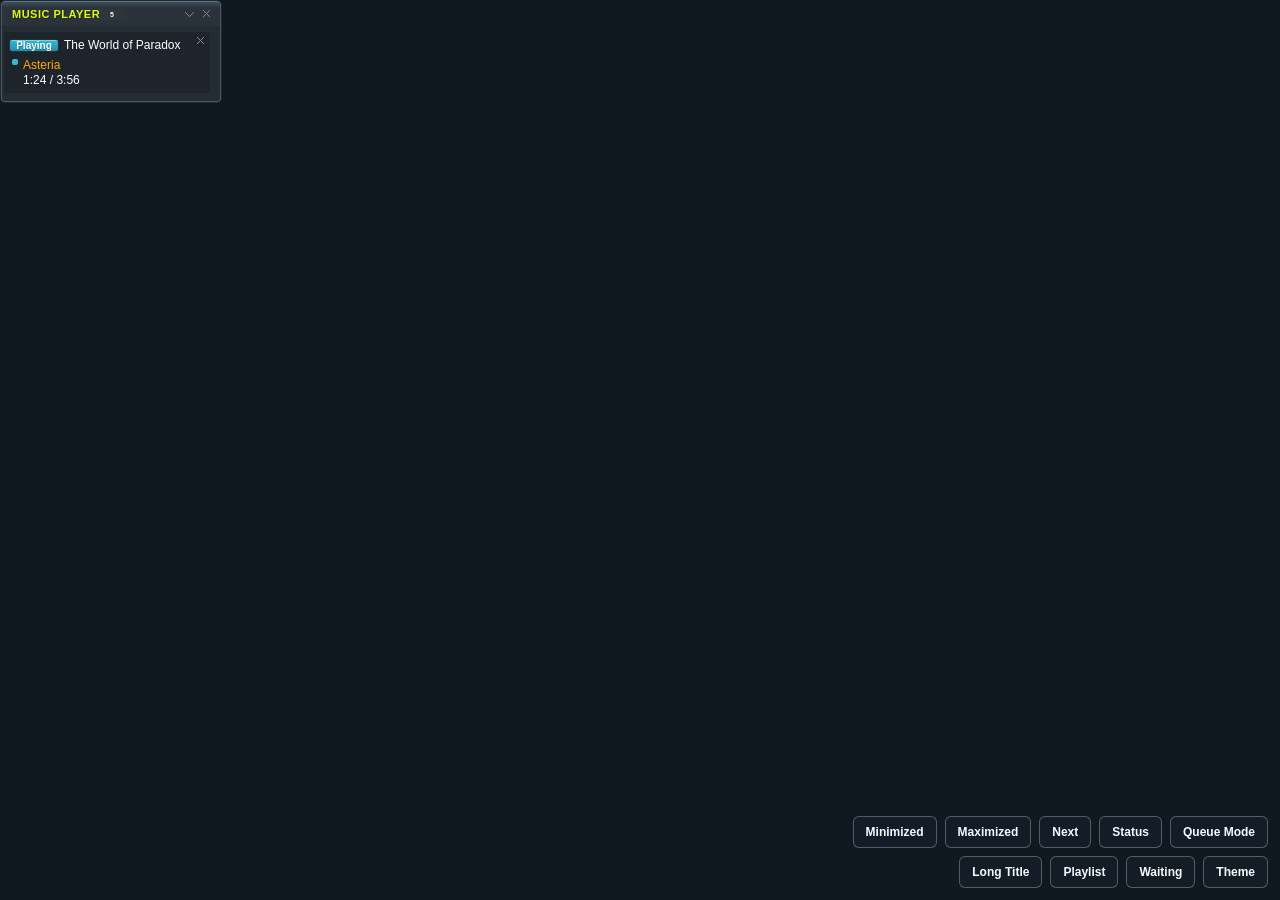
<file: overlay/preview.html>
<!DOCTYPE html>
<html lang="en">
<head>
  <meta charset="UTF-8">
  <meta name="viewport" content="width=device-width, initial-scale=1.0">
  <title>WMP Now Playing Preview</title>
  <link rel="stylesheet" href="style.css" id="theme-stylesheet">
  <script>
    (function () {
      var theme = new URLSearchParams(location.search).get('theme');
      if (theme === 'modern') {
        document.getElementById('theme-stylesheet').setAttribute('href', 'style-modern.css');
      }
    })();
  </script>
  <style>
    body {
      background: #101820;
    }

    .preview-controls {
      position: fixed;
      bottom: 12px;
      right: 12px;
      z-index: 10;
      display: flex;
      flex-wrap: wrap;
      gap: 8px;
      max-width: min(460px, calc(100vw - 24px));
      justify-content: flex-end;
    }

    .preview-controls button {
      min-height: 32px;
      padding: 7px 12px;
      border: 1px solid rgba(214, 230, 242, 0.32);
      border-radius: 6px;
      background: rgba(20, 31, 41, 0.92);
      color: #f7fbff;
      font: 700 12px "Segoe UI", Arial, sans-serif;
      cursor: pointer;
    }

    .clean-preview .preview-controls {
      display: none;
    }
  </style>
</head>
<body>
  <div class="preview-controls">
    <button onclick="setMode('minimized')">Minimized</button>
    <button onclick="setMode('maximized')">Maximized</button>
    <button onclick="nextTrack()">Next</button>
    <button onclick="cycleStatus()">Status</button>
    <button onclick="toggleMaximizedQueue()">Queue Mode</button>
    <button onclick="toggleLongTitle()">Long Title</button>
    <button onclick="togglePlaylist()">Playlist</button>
    <button onclick="setWaiting()">Waiting</button>
    <button onclick="toggleTheme()">Theme</button>
  </div>

  <main id="card" class="player-window mode-minimized playing" aria-live="polite">
    <header class="window-bar">
      <h1>MUSIC PLAYER</h1>
      <span id="track-count" class="q-count hidden" aria-hidden="true"></span>
      <div class="window-actions" aria-hidden="true">
        <span id="mode-action" class="window-icon plus"></span>
        <span class="window-divider"></span>
        <span class="window-icon close"></span>
      </div>
    </header>

    <section class="now-panel">
      <div class="panel-surface">
        <div class="panel-top">
          <div class="now-pill">
            <svg viewBox="0 0 24 24" aria-hidden="true">
              <path d="M9 18V5l10-2v13" fill="none" stroke="currentColor" stroke-width="2.4" stroke-linecap="round" stroke-linejoin="round"/>
              <circle cx="6.5" cy="18" r="3.2" fill="currentColor"/>
              <circle cx="16.5" cy="16" r="3.2" fill="currentColor"/>
            </svg>
            <span>NOW PLAYING</span>
          </div>
          <span id="state-tag" class="q-tag">Playing</span>
          <span id="position-tag" class="q-badge hidden"></span>
          <div class="sound-mark" aria-hidden="true">
            <svg class="speaker" viewBox="0 0 24 24">
              <path d="M4 10v4h4l5 4V6l-5 4H4z" fill="currentColor"/>
              <path d="M16 9c1.2 1.7 1.2 4.3 0 6" fill="none" stroke="currentColor" stroke-width="2" stroke-linecap="round"/>
            </svg>
            <div class="bars"><span></span><span></span><span></span></div>
          </div>
        </div>

        <div class="track-grid">
          <div class="note-mark" aria-hidden="true">
            <svg viewBox="0 0 64 64">
              <path d="M25 46V15l25-5v31" fill="none" stroke="currentColor" stroke-width="5" stroke-linecap="round" stroke-linejoin="round"/>
              <circle cx="17" cy="47" r="8" fill="currentColor"/>
              <circle cx="43" cy="42" r="8" fill="currentColor"/>
            </svg>
          </div>

          <div class="track-copy">
            <div id="title" class="track-title"></div>
            <div id="artist" class="track-artist"></div>
            <div class="compact-time">
              <span id="compact-current">--:--</span>
              <span>/</span>
              <span id="compact-duration">--:--</span>
            </div>
          </div>

          <div class="meta-grid">
            <div class="meta-item composer-item">
              <div class="meta-label">Composer</div>
              <div id="composer" class="meta-value"></div>
            </div>
            <div class="meta-separator"></div>
            <div class="meta-item album-item">
              <div class="meta-label">Album</div>
              <div id="album" class="meta-value"></div>
            </div>
          </div>
        </div>

        <div class="progress-block">
          <div class="progress-track">
            <div id="progress-fill" class="progress-fill"></div>
            <div id="progress-thumb" class="progress-thumb"></div>
          </div>
          <div class="time-row">
            <span id="time-current">--:--</span>
            <span id="time-duration">--:--</span>
          </div>
        </div>

        <div class="q-section q-section-progress">Progress</div>
        <div class="q-section q-section-info">Info</div>
      </div>
    </section>

    <section id="playlist-panel" class="playlist-panel">
      <div class="playlist-head">
        <span>CURRENT PLAYLIST</span>
        <span id="playlist-count">0 tracks</span>
      </div>
      <ol id="compact-list" class="compact-list"></ol>
      <div class="expanded-list">
        <article id="previous-card" class="song-card hidden">
          <div class="song-label" data-short="PREV">
            <svg viewBox="0 0 24 24" aria-hidden="true">
              <path d="M18 6 9 12l9 6V6zM6 6h2v12H6z" fill="currentColor"/>
            </svg>
            <span>PREVIOUS</span>
          </div>
          <div class="song-row">
            <svg viewBox="0 0 24 24" aria-hidden="true">
              <path d="M9 18V5l10-2v13" fill="none" stroke="currentColor" stroke-width="2.4" stroke-linecap="round" stroke-linejoin="round"/>
              <circle cx="6.5" cy="18" r="3.2" fill="currentColor"/>
              <circle cx="16.5" cy="16" r="3.2" fill="currentColor"/>
            </svg>
            <div>
              <div id="previous-title" class="song-title"></div>
              <div id="previous-artist" class="song-artist"></div>
            </div>
          </div>
        </article>
        <section id="next-card" class="song-card hidden">
          <div class="song-label" data-short="NEXT">
            <svg viewBox="0 0 24 24" aria-hidden="true">
              <path d="m6 6 9 6-9 6V6zM16 6h2v12h-2z" fill="currentColor"/>
            </svg>
            <span>NEXT</span>
          </div>
          <ol id="next-list" class="next-list"></ol>
        </section>
      </div>
    </section>

    <div class="q-actions">
      <div id="status-button" class="q-button">
        <span id="status-label">Playing</span>
      </div>
    </div>

    <footer id="status-footer" class="status-footer">
      <span class="info-dot" aria-hidden="true">i</span>
      <span id="footer-text">Playing from WMP Legacy COM.</span>
    </footer>
  </main>

  <script>
    const tracks = [
      { index: 0, title: 'The Tune of Azure Light', artist: 'Asteria', album: 'MapleStory: The Afterlands', duration_sec: 182 },
      { index: 1, title: 'The World of Paradox', artist: 'Asteria', album: 'MapleStory: The Afterlands (Original Game Soundtrack)', duration_sec: 236 },
      { index: 2, title: 'The Afterlands', artist: 'Asteria', album: 'MapleStory: The Afterlands', duration_sec: 205 },
      { index: 3, title: 'Land of Contemplation', artist: 'Asteria', album: 'MapleStory: The Afterlands', duration_sec: 194 },
      { index: 4, title: 'A Door Between Worlds', artist: 'Asteria', album: 'MapleStory: The Afterlands', duration_sec: 221 },
    ];

    const params = new URLSearchParams(window.location.search);
    let current = 1;
    let mode = params.get('mode') === 'maximized' ? 'maximized' : 'minimized';
    let maximizedQueueMode = params.get('maximized_queue') === 'multiple'
      ? 'multiple'
      : 'single';
    let longTitle = params.get('long') === '1';
    let withPlaylist = params.get('playlist') !== '0';
    let waiting = params.get('waiting') === '1';
    const STATUSES = ['Playing', 'Paused', 'Stopped'];
    let status = STATUSES.includes(params.get('status')) ? params.get('status') : 'Playing';
    const upcomingParam = Number(params.get('upcoming'));
    const upcoming = Number.isFinite(upcomingParam) && params.has('upcoming')
      ? Math.max(0, Math.min(10, Math.round(upcomingParam)))
      : 3;
    let revealTimer = null;
    let revealDeadline = 0;

    if (params.get('clean') === '1') {
      document.body.classList.add('clean-preview');
    }

    const els = {
      card: document.getElementById('card'),
      modeAction: document.getElementById('mode-action'),
      title: document.getElementById('title'),
      artist: document.getElementById('artist'),
      composer: document.getElementById('composer'),
      album: document.getElementById('album'),
      progressFill: document.getElementById('progress-fill'),
      progressThumb: document.getElementById('progress-thumb'),
      timeCurrent: document.getElementById('time-current'),
      timeDuration: document.getElementById('time-duration'),
      compactCurrent: document.getElementById('compact-current'),
      compactDuration: document.getElementById('compact-duration'),
      playlistPanel: document.getElementById('playlist-panel'),
      playlistCount: document.getElementById('playlist-count'),
      compactList: document.getElementById('compact-list'),
      previousCard: document.getElementById('previous-card'),
      previousTitle: document.getElementById('previous-title'),
      previousArtist: document.getElementById('previous-artist'),
      nextCard: document.getElementById('next-card'),
      nextList: document.getElementById('next-list'),
      footerText: document.getElementById('footer-text'),
      trackCount: document.getElementById('track-count'),
      stateTag: document.getElementById('state-tag'),
      positionTag: document.getElementById('position-tag'),
      statusLabel: document.getElementById('status-label'),
      composerItem: document.querySelector('.composer-item'),
      albumItem: document.querySelector('.album-item'),
    };

    function setBadges(count, position) {
      els.trackCount.textContent = count > 0 ? `${count}` : '';
      els.trackCount.classList.toggle('hidden', count <= 0);
      els.positionTag.textContent = count > 0 && position >= 0 ? `${position + 1} / ${count}` : '';
      els.positionTag.classList.toggle('hidden', count <= 0 || position < 0);
    }

    function formatTime(ms) {
      const total = Math.floor(Math.max(0, ms) / 1000);
      return `${Math.floor(total / 60)}:${String(total % 60).padStart(2, '0')}`;
    }

    function setProgress(ratio, currentText, durationText) {
      const percent = `${(ratio * 100).toFixed(2)}%`;
      els.progressFill.style.width = percent;
      els.progressThumb.style.left = percent;
      els.timeCurrent.textContent = currentText;
      els.timeDuration.textContent = durationText;
      els.compactCurrent.textContent = currentText;
      els.compactDuration.textContent = durationText;
    }

    function renderPlaylist() {
      if (!withPlaylist) {
        els.playlistPanel.classList.add('hidden');
        setBadges(0, -1);
        return;
      }

      els.playlistPanel.classList.remove('hidden');
      els.playlistCount.textContent = `${tracks.length} tracks`;
      setBadges(tracks.length, current);

      const start = Math.max(0, current - 1);
      const compact = tracks.slice(start, Math.min(tracks.length, current + upcoming + 1));
      els.compactList.replaceChildren(...compact.map((track) => {
        const li = document.createElement('li');
        if (track.index === current) li.className = 'current';
        li.innerHTML = `<span class="track-number">${track.index + 1}</span><span class="compact-copy"></span><span class="compact-artist"></span>`;
        li.querySelector('.compact-copy').textContent = track.title;
        li.querySelector('.compact-artist').textContent = track.artist;
        return li;
      }));

      const previous = current > 0 ? tracks[current - 1] : null;
      if (previous) {
        els.previousCard.classList.remove('hidden');
        els.previousTitle.textContent = previous.title;
        els.previousArtist.textContent = previous.artist;
      } else {
        els.previousCard.classList.add('hidden');
      }

      const nextCount = mode === 'maximized' && maximizedQueueMode === 'single'
        ? 1
        : upcoming;
      const next = tracks.slice(current + 1, current + 1 + nextCount);
      if (next.length) {
        els.nextCard.classList.remove('hidden');
        els.nextList.replaceChildren(...next.map((track) => {
          const li = document.createElement('li');
          li.innerHTML = '<span class="list-note"></span><span class="next-copy"><span class="song-title"></span><span class="song-artist"></span></span>';
          li.querySelector('.song-title').textContent = track.title;
          li.querySelector('.song-artist').textContent = track.artist;
          return li;
        }));
      } else {
        els.nextCard.classList.add('hidden');
      }
    }

    function render() {
      els.card.classList.toggle('mode-maximized', mode === 'maximized');
      els.card.classList.toggle('mode-minimized', mode !== 'maximized');
      els.card.classList.toggle('queue-single', maximizedQueueMode === 'single');
      els.card.classList.toggle('queue-multiple', maximizedQueueMode !== 'single');
      els.modeAction.classList.toggle('minus', mode === 'maximized');
      els.modeAction.classList.toggle('plus', mode !== 'maximized');

      if (waiting) {
        clearTimeout(revealTimer);
        revealTimer = null;
        revealDeadline = 0;
        els.card.classList.add('waiting');
        els.card.classList.remove('playing', 'paused', 'stopped', 'playlist-reveal');
        els.title.textContent = 'Waiting for Windows Media Player';
        els.artist.textContent = 'Start playback in Windows Media Player Legacy.';
        els.composer.textContent = '--';
        els.album.textContent = '--';
        els.composerItem.classList.add('is-fallback');
        els.albumItem.classList.add('is-empty');
        els.stateTag.textContent = 'Waiting';
        els.statusLabel.textContent = 'Waiting for WMP';
        setBadges(0, -1);
        setProgress(0, '--:--', '--:--');
        els.playlistPanel.classList.add('hidden');
        els.footerText.textContent = 'Waiting for your selected music source.';
        return;
      }

      const track = tracks[current];
      els.card.classList.remove('waiting');
      els.card.classList.toggle('playing', status === 'Playing');
      els.card.classList.toggle('paused', status === 'Paused');
      els.card.classList.toggle('stopped', status === 'Stopped');
      els.stateTag.textContent = status;
      els.statusLabel.textContent = status;
      els.title.textContent = longTitle
        ? 'The World of Paradox and the Extremely Long Title That Should Never Break the Window'
        : track.title;
      els.artist.textContent = track.artist;
      els.composer.textContent = 'Asteria';
      els.album.textContent = track.album;
      els.composerItem.classList.remove('is-fallback');
      els.albumItem.classList.remove('is-empty');
      els.footerText.textContent = 'Playing from WMP Legacy COM.';
      setProgress(0.38, '1:24', formatTime(track.duration_sec * 1000));
      renderPlaylist();
    }

    function setMode(nextMode) {
      mode = nextMode;
      render();
    }

    function scheduleRevealClose() {
      clearTimeout(revealTimer);
      const remaining = revealDeadline - Date.now();
      if (remaining <= 0) {
        els.card.classList.remove('playlist-reveal');
        revealTimer = null;
        revealDeadline = 0;
        return;
      }

      revealTimer = setTimeout(() => {
        if (Date.now() < revealDeadline - 16) {
          scheduleRevealClose();
          return;
        }
        els.card.classList.remove('playlist-reveal');
        revealTimer = null;
        revealDeadline = 0;
      }, remaining);
    }

    function nextTrack() {
      waiting = false;
      current = (current + 1) % tracks.length;
      els.card.classList.remove('track-change', 'playlist-reveal');
      void els.card.offsetWidth;
      els.card.classList.add('track-change', 'playlist-reveal');
      render();
      revealDeadline = Date.now() + 3000;
      scheduleRevealClose();
    }

    function cycleStatus() {
      waiting = false;
      status = STATUSES[(STATUSES.indexOf(status) + 1) % STATUSES.length];
      render();
    }

    function toggleMaximizedQueue() {
      waiting = false;
      maximizedQueueMode = maximizedQueueMode === 'single' ? 'multiple' : 'single';
      render();
    }

    function toggleLongTitle() {
      waiting = false;
      longTitle = !longTitle;
      render();
    }

    function togglePlaylist() {
      waiting = false;
      withPlaylist = !withPlaylist;
      render();
    }

    function setWaiting() {
      waiting = true;
      render();
    }

    function toggleTheme() {
      const link = document.getElementById('theme-stylesheet');
      if (!link) return;
      const next = link.getAttribute('href') === 'style-modern.css'
        ? 'style.css'
        : 'style-modern.css';
      link.setAttribute('href', next);
    }

    render();
    if (params.get('reveal') === '1') {
      els.card.classList.add('playlist-reveal');
    }
  </script>
</body>
</html>
</file>
<file: overlay/style.css>
/*
 * MapleStory Quest UI skin.
 * Minimized = Quest Helper (222px), maximized = Quest Info window (322px),
 * both at native game pixel size. Colours are sampled from UI/Quest.img.
 */

*, *::before, *::after {
  box-sizing: border-box;
}

:root {
  --q-frame: rgba(46, 53, 61, 0.9);
  --q-frame-top: rgba(55, 67, 77, 0.91);
  --q-frame-bar: rgba(46, 53, 61, 0.91);
  --q-frame-body: rgba(46, 53, 61, 0.7);
  --q-frame-border: rgba(36, 44, 52, 0.96);
  --q-frame-border-helper: rgba(32, 40, 49, 0.94);
  --q-frame-hi-top: rgba(104, 130, 142, 0.94);
  --q-frame-hi-side: rgba(71, 84, 92, 0.92);
  --q-frame-hi-bottom: rgba(92, 110, 118, 0.93);
  --q-helper-hi-top: rgba(97, 123, 137, 0.945);
  --q-helper-bar-top: rgba(67, 84, 98, 0.925);
  --q-helper-hi-side: rgba(87, 104, 112, 0.76);

  --q-title: #ddfe01;
  --q-title-shadow: #1e262f;
  --q-glyph: rgba(255, 255, 255, 0.4);
  --q-glyph-shadow: #2e353d;
  --q-glyph-entry: rgba(255, 255, 255, 0.5);

  --q-entry: rgba(21, 26, 32, 0.4);
  --q-text: #ffffff;
  --q-text-sub: #abb5bb;
  --q-text-dim: #b2b2b2;
  --q-text-end: #657578;
  --q-in-progress: #ffaa00;
  --q-can-complete: #00ccff;
  --q-map: #ddfe01;
  --q-item: #cc8fff;
  --q-tip: #8eb2be;
  --q-tip-badge: rgba(142, 178, 190, 0.8);
  --q-tip-text: #272c34;

  --q-head-border: #222931;
  --q-head-hi-side: rgba(54, 67, 77, 0.82);
  --q-head-top: rgba(38, 44, 51, 0.8);
  --q-head-bottom: rgba(42, 54, 63, 0.81);
  --q-head-glow: rgba(57, 92, 109, 0.85);

  --q-panel: rgba(35, 41, 47, 0.6);
  --q-panel-glow: rgba(43, 61, 71, 0.63);
  --q-panel-border: rgba(24, 30, 35, 0.6);
  --q-panel-hi-top: rgba(78, 114, 132, 0.71);
  --q-panel-hi-side: rgba(54, 70, 80, 0.64);

  --q-section: #344956;
  --q-section-text: #b1c8d0;
  --q-section-shadow: #26363f;

  --q-box-border: #1e262f;
  --q-box-top: rgba(38, 43, 50, 0.8);
  --q-box-bottom: rgba(41, 51, 60, 0.81);
  --q-box-glow: rgba(56, 88, 105, 0.85);
  --q-box-hi: rgba(59, 96, 115, 0.85);
  --q-box-hi-side: rgba(51, 77, 91, 0.83);
  --q-box-edge: rgba(75, 136, 164, 0.7);

  --q-btn-border: #23292f;

  --q-dot-0: #36b8d0;
  --q-dot-1: #d7f1f6;
  --q-dot-2: #9bdce8;
  --q-dot-3: #5ec6d9;
  --q-clear: #c0f090;

  --q-font: 12px/14px Arial, "Microsoft YaHei", sans-serif;
  --q-font-title: 700 11px/11px "Arial Narrow", Bahnschrift, Arial, sans-serif;
  --q-font-badge: 700 11px/12px "Arial Narrow", Bahnschrift, Arial, sans-serif;
}

html,
body {
  width: 100%;
  height: 100%;
  margin: 0;
  background: transparent;
  color: var(--q-text);
  font: var(--q-font);
  overflow: hidden;
}

.hidden {
  display: none !important;
}

/* ---- Window frame ---- */

.player-window {
  position: relative;
  isolation: isolate;
  overflow: hidden;
  margin: 0;
  border: 1px solid var(--q-frame-border);
  border-radius: 6px;
  background-clip: padding-box;
}

.window-bar {
  position: relative;
}

.window-bar h1 {
  position: absolute;
  margin: 0;
  color: var(--q-title);
  font: var(--q-font-title);
  font-stretch: condensed;
  letter-spacing: 0.5px;
  text-shadow: 1px 1px 0 var(--q-title-shadow);
  text-transform: uppercase;
  white-space: nowrap;
}

.window-actions {
  position: absolute;
  inset: 0;
}

.window-divider {
  display: none;
}

/* 11x11 glyphs drawn pixel by pixel: white @40% with a 1px shadow below. */
.window-icon {
  position: absolute;
  width: 11px;
  height: 11px;
}

.window-icon::before {
  content: "";
  position: absolute;
  left: 0;
  top: 0;
  width: 1px;
  height: 1px;
}

.window-icon.close::before {
  box-shadow:
    2px 2px var(--q-glyph), 8px 2px var(--q-glyph),
    3px 3px var(--q-glyph), 7px 3px var(--q-glyph),
    4px 4px var(--q-glyph), 6px 4px var(--q-glyph),
    5px 5px var(--q-glyph),
    4px 6px var(--q-glyph), 6px 6px var(--q-glyph),
    3px 7px var(--q-glyph), 7px 7px var(--q-glyph),
    2px 8px var(--q-glyph), 8px 8px var(--q-glyph),
    2px 3px var(--q-glyph-shadow), 8px 3px var(--q-glyph-shadow),
    3px 4px var(--q-glyph-shadow), 7px 4px var(--q-glyph-shadow),
    4px 5px var(--q-glyph-shadow), 6px 5px var(--q-glyph-shadow),
    5px 6px var(--q-glyph-shadow),
    4px 7px var(--q-glyph-shadow), 6px 7px var(--q-glyph-shadow),
    3px 8px var(--q-glyph-shadow), 7px 8px var(--q-glyph-shadow),
    2px 9px var(--q-glyph-shadow), 8px 9px var(--q-glyph-shadow);
}

/* ---- Shared widgets ---- */

.q-tag {
  --tag-hi: #8895a5;
  --tag-top: #6c7785;
  --tag-bottom: #545f6d;
  display: block;
  height: 13px;
  overflow: hidden;
  border: 1px solid #292d32;
  border-radius: 3px;
  background:
    linear-gradient(var(--tag-hi), var(--tag-hi)) top / 100% 1px no-repeat,
    linear-gradient(var(--tag-top), var(--tag-bottom));
  color: #ffffff;
  font: 700 10px/11px Arial, sans-serif;
  text-align: center;
  text-shadow: 0 1px 0 rgba(0, 0, 0, 0.25);
  white-space: nowrap;
}

.playing .q-tag {
  --tag-hi: #6ed8eb;
  --tag-top: #36b8d0;
  --tag-bottom: #1f90b4;
}

.waiting .q-tag {
  --tag-hi: #e7ed09;
  --tag-top: #aec205;
  --tag-bottom: #859c00;
}

.q-badge,
.song-label::after {
  display: inline-block;
  height: 12px;
  padding: 0 3px;
  border-radius: 2px;
  background: var(--q-tip-badge);
  color: var(--q-tip-text);
  font: var(--q-font-badge);
  font-stretch: condensed;
  white-space: nowrap;
}

.q-section {
  height: 22px;
  border-radius: 3px;
  background: var(--q-section);
  color: var(--q-section-text);
  font: 700 12px/22px Arial, sans-serif;
  text-align: center;
  text-shadow: 0 1px 0 var(--q-section-shadow);
}

.q-button {
  --btn-hi: #5f717e;
  --btn-side-top: #5a6b77;
  --btn-side-bottom: #303c46;
  --btn-top: #3f4b54;
  --btn-bottom: #323d47;
  --btn-text: #8eb2be;
  display: flex;
  align-items: center;
  justify-content: center;
  height: 36px;
  border: 1px solid var(--q-btn-border);
  border-bottom-width: 2px;
  border-radius: 3px;
  background:
    linear-gradient(var(--btn-hi), var(--btn-hi)) top / 100% 1px no-repeat,
    linear-gradient(var(--btn-side-top), var(--btn-side-bottom)) left / 1px 100% no-repeat,
    linear-gradient(var(--btn-side-top), var(--btn-side-bottom)) right / 1px 100% no-repeat,
    linear-gradient(var(--btn-top), var(--btn-bottom));
  color: var(--btn-text);
  font: 700 14px/16px Arial, sans-serif;
  text-shadow: 0 1px 0 rgba(0, 0, 0, 0.18);
  white-space: nowrap;
}

.playing .q-button {
  --btn-hi: #5ceaf1;
  --btn-side-top: #56e1ea;
  --btn-side-bottom: #3797b3;
  --btn-top: #36b7d0;
  --btn-bottom: #3696b5;
  --btn-text: #ffffff;
}

.waiting .q-button {
  --btn-hi: #e7ed09;
  --btn-side-top: #dde50d;
  --btn-side-bottom: #879c03;
  --btn-top: #aec205;
  --btn-bottom: #859c00;
  --btn-text: #ffffff;
}

#status-label {
  display: inline-flex;
  align-items: center;
  gap: 8px;
}

.playing #status-label::before,
.paused #status-label::before,
.stopped #status-label::before {
  content: "";
  display: block;
}

.playing #status-label::before {
  width: 0;
  height: 0;
  border-top: 6px solid transparent;
  border-bottom: 6px solid transparent;
  border-left: 9px solid currentColor;
}

.paused #status-label::before {
  width: 3px;
  height: 11px;
  margin-right: 4px;
  background: currentColor;
  box-shadow: 5px 0 currentColor;
}

.stopped #status-label::before {
  width: 10px;
  height: 10px;
  background: currentColor;
}

.mode-minimized .track-artist::before,
.mode-minimized .compact-list li.current::before {
  content: "";
  position: absolute;
  width: 6px;
  height: 6px;
  border-radius: 2px;
  background: var(--q-dot-0);
}

/* ---- Minimized: Quest Helper ---- */

.mode-minimized.player-window {
  display: block;
  width: 222px;
  padding-bottom: 9px;
  border-color: var(--q-frame-border-helper);
  border-radius: 5px;
  background-image: linear-gradient(
    to bottom,
    var(--q-helper-hi-top) 0 1px,
    var(--q-helper-bar-top) 1px,
    var(--q-frame-bar) 7px,
    var(--q-frame-bar) 25px,
    var(--q-frame-body) 25px
  );
  box-shadow:
    inset 1px 0 0 var(--q-helper-hi-side),
    inset -1px 0 0 var(--q-helper-hi-side),
    inset 0 -1px 0 var(--q-helper-hi-side);
}

.mode-minimized .window-bar {
  height: 25px;
}

.mode-minimized .window-bar h1 {
  left: 11px;
  top: 8px;
}

.mode-minimized .q-count {
  position: absolute;
  left: 98px;
  top: 8px;
  min-width: 26px;
  height: 11px;
  padding: 0 4px;
  border-radius: 3px;
  background: #2e353d;
  color: #ffffff;
  font: 900 7px/11px "Arial Black", Arial, sans-serif;
  text-align: center;
}

.mode-minimized #mode-action {
  left: 183px;
  top: 7px;
}

.mode-minimized #mode-action::before {
  box-shadow:
    1px 4px var(--q-glyph), 9px 4px var(--q-glyph),
    2px 5px var(--q-glyph), 8px 5px var(--q-glyph),
    3px 6px var(--q-glyph), 7px 6px var(--q-glyph),
    4px 7px var(--q-glyph), 6px 7px var(--q-glyph),
    5px 8px var(--q-glyph),
    1px 5px var(--q-glyph-shadow), 9px 5px var(--q-glyph-shadow),
    2px 6px var(--q-glyph-shadow), 8px 6px var(--q-glyph-shadow),
    3px 7px var(--q-glyph-shadow), 7px 7px var(--q-glyph-shadow),
    4px 8px var(--q-glyph-shadow), 6px 8px var(--q-glyph-shadow),
    5px 9px var(--q-glyph-shadow);
}

.mode-minimized.playlist-reveal #mode-action::before {
  box-shadow:
    5px 2px var(--q-glyph),
    4px 3px var(--q-glyph), 6px 3px var(--q-glyph),
    3px 4px var(--q-glyph), 7px 4px var(--q-glyph),
    2px 5px var(--q-glyph), 8px 5px var(--q-glyph),
    1px 6px var(--q-glyph), 9px 6px var(--q-glyph),
    5px 3px var(--q-glyph-shadow),
    4px 4px var(--q-glyph-shadow), 6px 4px var(--q-glyph-shadow),
    3px 5px var(--q-glyph-shadow), 7px 5px var(--q-glyph-shadow),
    2px 6px var(--q-glyph-shadow), 8px 6px var(--q-glyph-shadow),
    1px 7px var(--q-glyph-shadow), 9px 7px var(--q-glyph-shadow);
}

.mode-minimized .window-icon.close {
  left: 200px;
  top: 7px;
}

.mode-minimized .now-pill,
.mode-minimized .q-badge,
.mode-minimized .sound-mark,
.mode-minimized .note-mark,
.mode-minimized .meta-grid,
.mode-minimized .progress-block,
.mode-minimized .q-section,
.mode-minimized .q-actions,
.mode-minimized .status-footer,
.mode-minimized .playlist-head,
.mode-minimized .expanded-list,
.mode-minimized .compact-artist {
  display: none;
}

.mode-minimized .now-panel {
  position: relative;
  width: 206px;
  margin: 6px 0 0 3px;
  padding: 6px 16px 6px 5px;
  border-radius: 3px;
  background: var(--q-entry);
}

/* per-entry "untrack" x, white @50%, no shadow */
.mode-minimized .now-panel::before {
  content: "";
  position: absolute;
  left: 192px;
  top: 4px;
  width: 1px;
  height: 1px;
  box-shadow:
    1px 1px var(--q-glyph-entry), 7px 1px var(--q-glyph-entry),
    2px 2px var(--q-glyph-entry), 6px 2px var(--q-glyph-entry),
    3px 3px var(--q-glyph-entry), 5px 3px var(--q-glyph-entry),
    4px 4px var(--q-glyph-entry),
    3px 5px var(--q-glyph-entry), 5px 5px var(--q-glyph-entry),
    2px 6px var(--q-glyph-entry), 6px 6px var(--q-glyph-entry),
    1px 7px var(--q-glyph-entry), 7px 7px var(--q-glyph-entry);
}

.mode-minimized .panel-surface {
  display: grid;
  grid-template-columns: 50px minmax(0, 1fr);
  column-gap: 5px;
}

.mode-minimized .panel-top,
.mode-minimized .track-grid,
.mode-minimized .track-copy {
  display: contents;
}

.mode-minimized .q-tag {
  grid-row: 1;
  grid-column: 1;
  align-self: start;
  margin-top: 1px;
}

.mode-minimized .track-title {
  display: -webkit-box;
  grid-row: 1;
  grid-column: 2;
  overflow: hidden;
  color: var(--q-text);
  overflow-wrap: anywhere;
  -webkit-box-orient: vertical;
  -webkit-line-clamp: 2;
}

.mode-minimized .track-artist {
  position: relative;
  grid-row: 2;
  grid-column: 1 / -1;
  margin-top: 6px;
  padding-left: 14px;
  overflow: hidden;
  color: var(--q-in-progress);
  text-overflow: ellipsis;
  white-space: nowrap;
}

.mode-minimized .track-artist::before {
  left: 3px;
  top: 1px;
  display: none;
}

.mode-minimized.playing .track-artist::before {
  display: block;
  animation: q-blink 800ms step-end infinite;
}

.mode-minimized .compact-time {
  grid-row: 3;
  grid-column: 1 / -1;
  margin-top: 1px;
  padding-left: 14px;
  color: var(--q-text);
  font-variant-numeric: tabular-nums;
  white-space: nowrap;
}

.mode-minimized:not(.playing) .track-artist {
  color: var(--q-text-sub);
}

.mode-minimized.waiting .track-title {
  color: var(--q-text-dim);
}

.mode-minimized.waiting .track-artist {
  color: var(--q-text-sub);
  white-space: normal;
}

.mode-minimized.waiting .compact-time {
  display: none;
}

/* Playlist reveal: extra compact entries, animated with grid rows (0fr -> 1fr). */
.mode-minimized .playlist-panel {
  display: grid;
  grid-template-rows: 0fr;
  width: 206px;
  margin-left: 3px;
  opacity: 0;
  transition:
    grid-template-rows 360ms ease,
    opacity 220ms ease;
}

.mode-minimized.playlist-reveal .playlist-panel {
  grid-template-rows: 1fr;
  opacity: 1;
}

.mode-minimized .compact-list {
  min-height: 0;
  margin: 0;
  padding: 0;
  overflow: hidden;
  list-style: none;
}

.mode-minimized .compact-list li {
  position: relative;
  display: grid;
  grid-template-columns: auto minmax(0, 1fr);
  column-gap: 6px;
  align-items: center;
  height: 18px;
  margin-top: 2px;
  padding: 0 8px 0 19px;
  border-radius: 3px;
  background: var(--q-entry);
  color: var(--q-text);
}

.mode-minimized .track-number {
  color: var(--q-tip);
  font-variant-numeric: tabular-nums;
}

.mode-minimized .compact-copy {
  overflow: hidden;
  text-overflow: ellipsis;
  white-space: nowrap;
}

.mode-minimized .compact-list li:has(~ li.current) {
  color: var(--q-text-dim);
}

.mode-minimized .compact-list li:has(~ li.current) .track-number {
  color: var(--q-text-end);
}

.mode-minimized .compact-list li.current {
  color: var(--q-can-complete);
}

.mode-minimized .compact-list li.current::before {
  left: 8px;
  top: 6px;
}

.mode-minimized.playing .compact-list li.current::before {
  animation: q-blink 800ms step-end infinite;
}

/* ---- Maximized: Quest Info window ---- */

.mode-maximized.player-window {
  display: grid;
  grid-template-columns: 8px minmax(0, 1fr) 8px;
  grid-template-rows:
    29px
    24px auto auto
    6px
    auto auto auto auto auto auto
    auto;
  width: 322px;
  background-image: linear-gradient(to bottom, var(--q-frame-top), var(--q-frame) 9px);
  box-shadow:
    inset 0 1px 0 var(--q-frame-hi-top),
    inset 1px 0 0 var(--q-frame-hi-side),
    inset -1px 0 0 var(--q-frame-hi-side),
    inset 0 -1px 0 var(--q-frame-hi-bottom);
}

/* Header block (rows 2-4) and lower panel (rows 6-11), painted behind the content. */
.mode-maximized.player-window::before,
.mode-maximized.player-window::after {
  content: "";
  grid-column: 2;
  z-index: -1;
  border-radius: 5px;
  background-clip: padding-box;
}

.mode-maximized.player-window::before {
  grid-row: 2 / 5;
  border: 1px solid var(--q-head-border);
  background-image:
    radial-gradient(ellipse 60% 78% at 50% 100%, var(--q-head-glow), rgba(57, 92, 109, 0) 72%),
    linear-gradient(var(--q-head-top), var(--q-head-bottom));
  box-shadow:
    inset 1px 0 0 var(--q-head-hi-side),
    inset -1px 0 0 var(--q-head-hi-side);
}

.mode-maximized.player-window::after {
  grid-row: 6 / 12;
  border: 1px solid var(--q-panel-border);
  background-image: linear-gradient(var(--q-panel-glow), var(--q-panel) 16px);
  box-shadow:
    inset 0 1px 0 var(--q-panel-hi-top),
    inset 1px 0 0 var(--q-panel-hi-side),
    inset -1px 0 0 var(--q-panel-hi-side);
}

.mode-maximized .now-panel,
.mode-maximized .panel-surface,
.mode-maximized .panel-top,
.mode-maximized .track-grid,
.mode-maximized .track-copy {
  display: contents;
}

.mode-maximized .now-pill,
.mode-maximized .q-tag,
.mode-maximized .sound-mark,
.mode-maximized .compact-time,
.mode-maximized .q-count,
.mode-maximized #mode-action,
.mode-maximized .playlist-head,
.mode-maximized .compact-list,
.mode-maximized .meta-separator,
.mode-maximized .progress-thumb,
.mode-maximized .info-dot {
  display: none;
}

.mode-maximized .window-bar {
  grid-row: 1;
  grid-column: 1 / -1;
}

.mode-maximized .window-bar h1 {
  left: 12px;
  top: 10px;
}

.mode-maximized .window-icon.close {
  left: 300px;
  top: 9px;
}

.mode-maximized .q-badge {
  grid-row: 2;
  grid-column: 2;
  justify-self: start;
  margin: 12px 0 0 12px;
}

.mode-maximized .note-mark {
  position: relative;
  grid-row: 2 / 5;
  grid-column: 2;
  justify-self: end;
  align-self: end;
  width: 26px;
  height: 26px;
  margin: 0 37px 6px 0;
  color: #f4f8fb;
}

.mode-maximized .note-mark svg {
  position: relative;
  display: block;
  width: 26px;
  height: 26px;
  filter: drop-shadow(0 1px 0 rgba(0, 0, 0, 0.35));
}

/* NPC ground shadow */
.mode-maximized .note-mark::before {
  content: "";
  position: absolute;
  left: 50%;
  bottom: -5px;
  width: 47px;
  height: 9px;
  margin-left: -21px;
  border-radius: 50%;
  background: radial-gradient(closest-side, rgba(0, 0, 0, 0.55), rgba(0, 0, 0, 0));
}

.mode-maximized .track-title {
  display: -webkit-box;
  grid-row: 3;
  grid-column: 2;
  margin: 16px 76px 0 20px;
  overflow: hidden;
  color: var(--q-text);
  overflow-wrap: anywhere;
  -webkit-box-orient: vertical;
  -webkit-line-clamp: 2;
}

.mode-maximized .track-artist {
  grid-row: 4;
  grid-column: 2;
  margin: 4px 76px 12px 20px;
  overflow: hidden;
  color: var(--q-text-sub);
  text-overflow: ellipsis;
  white-space: nowrap;
}

.mode-maximized .q-section {
  grid-column: 2;
  margin: 14px 7px 0;
}

.mode-maximized .q-section-progress {
  grid-row: 6;
  margin-top: 8px;
}

.mode-maximized .progress-block {
  display: flex;
  grid-row: 7;
  grid-column: 2;
  align-items: center;
  gap: 10px;
  margin: 6px 31px 0;
}

.mode-maximized .time-row {
  order: -1;
  font-weight: 700;
  font-variant-numeric: tabular-nums;
  white-space: nowrap;
}

.mode-maximized #time-current {
  color: var(--q-text);
}

.mode-maximized #time-duration {
  color: var(--q-text-sub);
}

.mode-maximized #time-duration::before {
  content: " / ";
  white-space: pre;
}

.mode-maximized .progress-track {
  position: relative;
  flex: 1;
  height: 6px;
  overflow: hidden;
  border: 1px solid var(--q-box-border);
  border-radius: 2px;
  background: rgba(21, 26, 32, 0.6);
}

.mode-maximized .progress-fill {
  width: 0%;
  height: 100%;
  background:
    linear-gradient(#5ceaf1, #5ceaf1) top / 100% 1px no-repeat,
    linear-gradient(#36b7d0, #3696b5);
  transition: width 160ms linear;
}

.mode-maximized .q-section-info {
  grid-row: 8;
}

.mode-maximized .meta-grid {
  display: flex;
  grid-row: 9;
  grid-column: 2;
  flex-direction: column;
  gap: 2px;
  margin: 6px 31px 0;
}

.mode-maximized .meta-item {
  display: flex;
  gap: 4px;
  min-width: 0;
  white-space: nowrap;
}

.mode-maximized .album-item {
  order: -1;
}

.mode-maximized .meta-label {
  flex: 0 0 auto;
  color: var(--q-text-sub);
}

.mode-maximized .meta-label::after {
  content: ":";
}

.mode-maximized .meta-value {
  overflow: hidden;
  text-overflow: ellipsis;
}

.mode-maximized .album-item .meta-value {
  color: var(--q-map);
}

.mode-maximized .composer-item .meta-value {
  color: var(--q-item);
}

.mode-maximized .composer-item.is-fallback,
.mode-maximized .album-item.is-empty {
  display: none;
}

.mode-maximized .panel-surface:has(.composer-item.is-fallback):has(.album-item.is-empty) :is(.q-section-info, .meta-grid) {
  display: none;
}

.mode-maximized .playlist-panel {
  display: block;
  grid-row: 10;
  grid-column: 2;
  margin: 14px 7px 0;
}

.mode-maximized .expanded-list {
  display: grid;
  gap: 6px;
}

.mode-maximized .song-card {
  position: relative;
  min-height: 51px;
  padding: 7px 14px 8px 48px;
  border: 1px solid var(--q-box-border);
  border-radius: 3px;
  background-clip: padding-box;
  background-image:
    radial-gradient(ellipse 60% 80% at 50% 100%, var(--q-box-glow), rgba(56, 88, 105, 0) 72%),
    linear-gradient(var(--q-box-top), var(--q-box-bottom));
  box-shadow:
    inset 0 1px 0 var(--q-box-hi),
    inset 0 -1px 0 var(--q-box-edge),
    inset 1px 0 0 var(--q-box-hi-side),
    inset -1px 0 0 var(--q-box-hi-side);
}

.mode-maximized .song-label {
  position: absolute;
  left: 12px;
  top: 16px;
}

.mode-maximized .song-label svg,
.mode-maximized .song-label span {
  display: none;
}

.mode-maximized .song-label::after {
  content: attr(data-short);
}

.mode-maximized .song-row > svg,
.mode-maximized .list-note {
  display: none;
}

.mode-maximized .song-row > div,
.mode-maximized .next-copy {
  display: block;
  min-width: 0;
}

.mode-maximized .song-title,
.mode-maximized .song-artist {
  display: block;
  overflow: hidden;
  text-overflow: ellipsis;
  white-space: nowrap;
}

.mode-maximized .song-title {
  color: var(--q-text);
}

.mode-maximized .song-artist {
  margin-top: 1px;
  color: var(--q-tip);
}

.mode-maximized #previous-card .song-title {
  color: var(--q-text-sub);
}

.mode-maximized .next-list {
  display: grid;
  gap: 3px;
  margin: 0;
  padding: 0;
  list-style: none;
}

.mode-maximized.queue-multiple .next-list li + li .song-artist {
  display: none;
}

.mode-maximized.queue-multiple .next-list li + li .song-title {
  color: var(--q-tip);
}

.mode-maximized .q-actions {
  grid-row: 11;
  grid-column: 2;
  padding: 8px 6px 6px;
}

.mode-maximized .status-footer {
  display: block;
  grid-row: 12;
  grid-column: 1 / -1;
  padding: 10px 20px 11px;
  overflow: hidden;
  color: var(--q-text-end);
  text-overflow: ellipsis;
  white-space: nowrap;
}

.mode-maximized.waiting :is(.q-section, .progress-block, .meta-grid) {
  display: none;
}

.mode-maximized.waiting .track-title {
  color: var(--q-text-dim);
}

.mode-maximized.waiting .track-artist {
  white-space: normal;
}

/* ---- Effects ---- */

@keyframes q-blink {
  0% {
    background-color: var(--q-dot-0);
  }
  62.5% {
    background-color: var(--q-dot-1);
  }
  75% {
    background-color: var(--q-dot-2);
  }
  87.5% {
    background-color: var(--q-dot-3);
  }
}

/* Loosely follows QuestClear: white orb flash, lime ring expands, breaks up. */
@keyframes q-clear {
  0% {
    opacity: 0;
    transform: scale(0.25);
    box-shadow: inset 0 0 0 20px rgba(255, 255, 255, 0.95), 0 0 8px rgba(255, 255, 255, 0.9);
  }
  12% {
    opacity: 1;
    transform: scale(0.45);
    box-shadow: inset 0 0 0 20px rgba(255, 255, 255, 0.95), 0 0 8px rgba(255, 255, 255, 0.9);
  }
  30% {
    opacity: 1;
    transform: scale(0.8);
    border-style: solid;
    box-shadow: inset 0 0 0 0 rgba(255, 255, 255, 0), 0 0 6px var(--q-clear);
  }
  70% {
    opacity: 0.85;
    transform: scale(1);
    border-style: dotted;
    box-shadow: inset 0 0 0 0 rgba(255, 255, 255, 0), 0 0 0 rgba(192, 240, 144, 0);
  }
  100% {
    opacity: 0;
    transform: scale(1.12);
    border-style: dotted;
  }
}

@keyframes q-title-in {
  from {
    opacity: 0;
  }
  to {
    opacity: 1;
  }
}

.mode-minimized .now-panel::after,
.mode-maximized .note-mark::after {
  content: "";
  position: absolute;
  width: 40px;
  height: 40px;
  border: 2px solid var(--q-clear);
  border-radius: 50%;
  opacity: 0;
  pointer-events: none;
}

.mode-minimized .now-panel::after {
  left: 10px;
  top: -7px;
}

.mode-maximized .note-mark::after {
  left: -7px;
  top: -9px;
}

.track-change.mode-minimized .now-panel::after,
.track-change.mode-maximized .note-mark::after {
  animation: q-clear 1100ms ease-out 1;
}

.track-change .track-title {
  animation: q-title-in 260ms ease-out 1;
}
</file>
